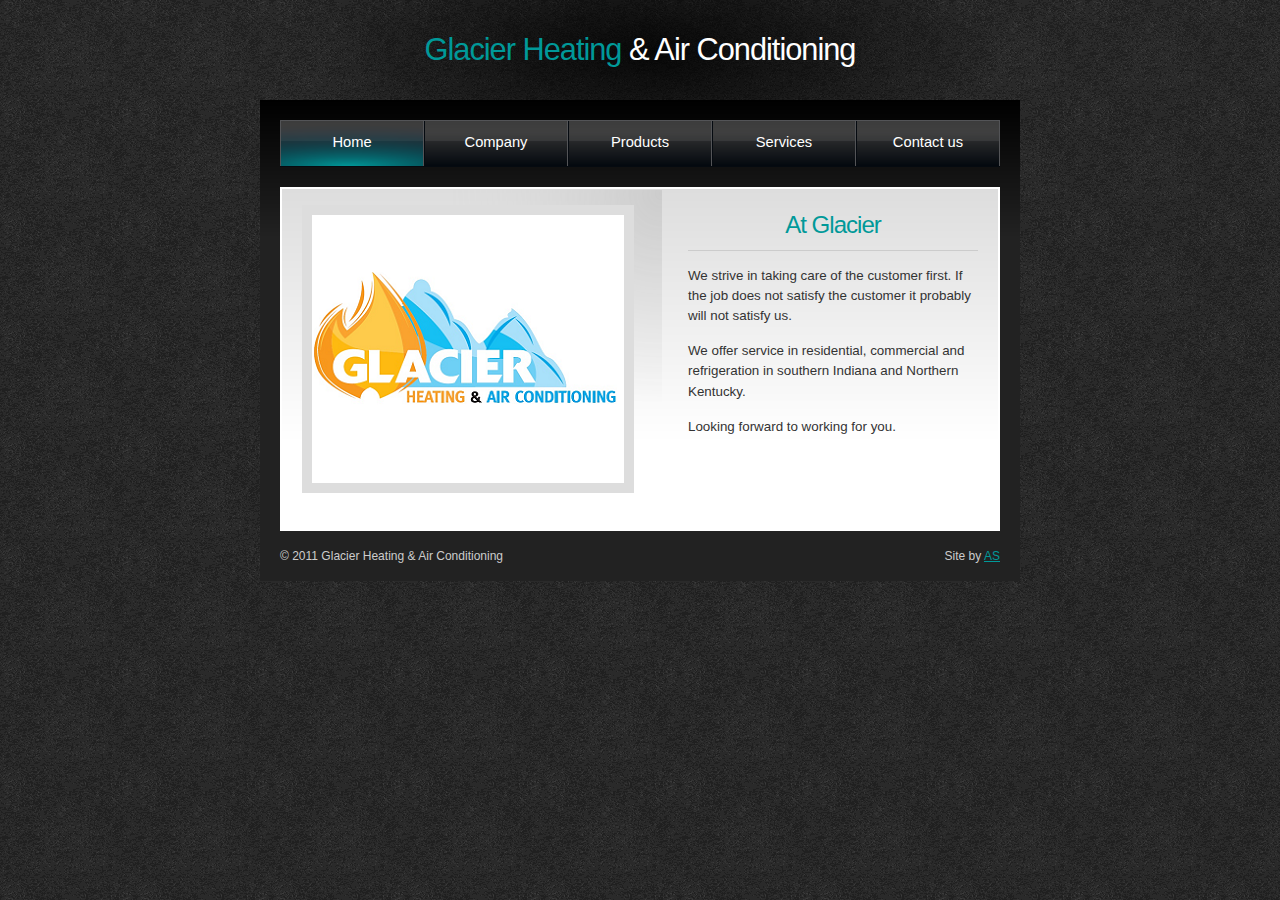
<file: .gitignore/GlacierSite/index.html>
<!DOCTYPE html PUBLIC "-//W3C//DTD XHTML 1.0 Strict//EN" "http://www.w3.org/TR/xhtml1/DTD/xhtml1-strict.dtd">
<html xmlns="http://www.w3.org/1999/xhtml">
<head>
	<title>Glacier Heating & Air Conditioning</title>
	<meta http-equiv="content-type" content="text/html; charset=utf-8" />
	<meta http-equiv="imagetoolbar" content="no" />
	<meta name="keywords" content="heating and air, air conditiong, new albany, glacier heating and air, new albany heat and air, indiana heat and air, HVAC, A/C service" />
	<meta name="description" content="Glacier Heating & Air Conditioning" />
	<meta name="author" content="UCR" />
	<meta name="copyright" content="Copyright 2011, Glacier Heating & Air Conditioning" />	  
	<meta name="revisit-after" content="3 days" />
	<link href="css/style.css" rel="stylesheet" type="text/css" />
	<!--[if IE]><link href="css/ie-transparency.css" rel="stylesheet" type="text/css" /><![endif]-->    
</head>

<body id="home">

<div id="container">
	<div id="header">
	    <h1><a href="index.html">Glacier Heating <span>& Air Conditioning</span></a></h1>		
	</div>
    
	<div id="body">
		<ul id="nav">
			<li class="on first"><a href="index.html">Home</a></li>
			<li><a href="company.html">Company</a></li>
			<li><a href="products.html">Products</a></li>
			<li><a href="services.html">Services</a></li>
			<li><a href="contact.html">Contact us</a></li>
		</ul>
		<div id="content"><div>
			<div id="main">
				<h2><center> At Glacier </center></h2>
				
				<p>We strive in taking care of the customer first. If the job does not satisfy the customer it probably will not satisfy us. </p>
				
				<p>We offer service in residential, commercial and refrigeration in southern Indiana and Northern Kentucky. </p>
				
				
				<p>Looking forward to working for you.</p>			
			</div>
			<div id="sub">
				<p><img src="img/glacierlogoexpand.png" alt="Logo" /></p>
			</div>
		</div></div>	
	</div>
	
	<div id="footer">
		<p class="left">&copy; 2011 Glacier Heating & Air Conditioning</p>
		<p class="right">Site by <a href="http://amberspence.org">AS</a></p>
	</div>	
</div>	
</body>
</html>
</file>
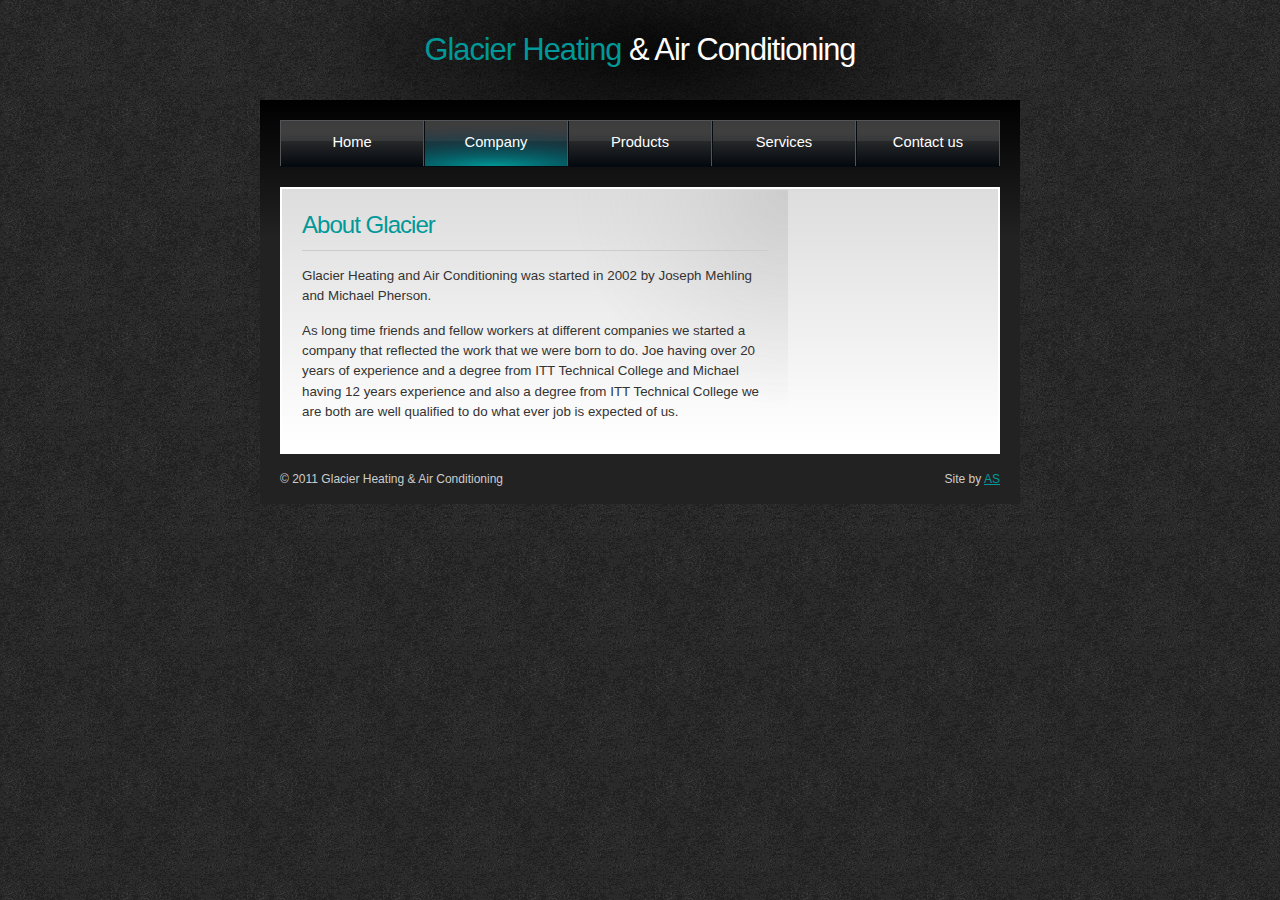
<file: .gitignore/GlacierSite/company.html>
<!DOCTYPE html PUBLIC "-//W3C//DTD XHTML 1.0 Strict//EN" "http://www.w3.org/TR/xhtml1/DTD/xhtml1-strict.dtd">
<html xmlns="http://www.w3.org/1999/xhtml">
<head>
	<title>About Glacier Heating & Air</title>
	<meta http-equiv="content-type" content="text/html; charset=utf-8" />
	<meta http-equiv="imagetoolbar" content="no" />
	<meta name="keywords" content="about glacier heating and air, about glacier, new albany heating and air, company glacier heating and air" />
	<meta name="description" content="About Glacier Heating and Air Conditioning" />
	<meta name="author" content="UCR" />
	<meta name="copyright" content="Copyright 2011, Glacier Heating & Air Conditioning" />	  
	<meta name="revisit-after" content="3 days" />
	<link href="css/style.css" rel="stylesheet" type="text/css" />
	<!--[if IE]><link href="css/ie-transparency.css" rel="stylesheet" type="text/css" /><![endif]-->    
</head>

<body>

<div id="container">
	<div id="header">
	    <h1><a href="index.html">Glacier Heating <span>& Air Conditioning</span></a></h1>		
	</div>
    
	<div id="body">
		<ul id="nav">
			<li class="first"><a href="index.html">Home</a></li>
			<li class="on"><a href="company.html">Company</a></li>
			<li><a href="products.html">Products</a></li>
			<li><a href="services.html">Services</a></li>
			<li><a href="contact.html">Contact us</a></li>
		</ul>
		<div id="content"><div>
			<div id="main">
				<h2>About Glacier</h2>
				<p>Glacier Heating and Air Conditioning was started in 2002 by Joseph Mehling and Michael Pherson. </p>
				<p>As long time friends and fellow workers at different companies we started a company that reflected the work that we were born to do. Joe having over 20 years of experience and a degree from ITT Technical College and Michael having 12 years experience and also a degree from ITT Technical College we are both are well qualified to do what ever job is expected of us.</p>
				<p>
				
						
			</div>
			
		</div></div>	
	</div>
	
	<div id="footer">
		<p class="left">&copy; 2011 Glacier Heating & Air Conditioning</p>
		<p class="right">Site by <a href="http://amberspence.org">AS</a></p>
	</div>	
</div>	
</body>
</html>
</file>
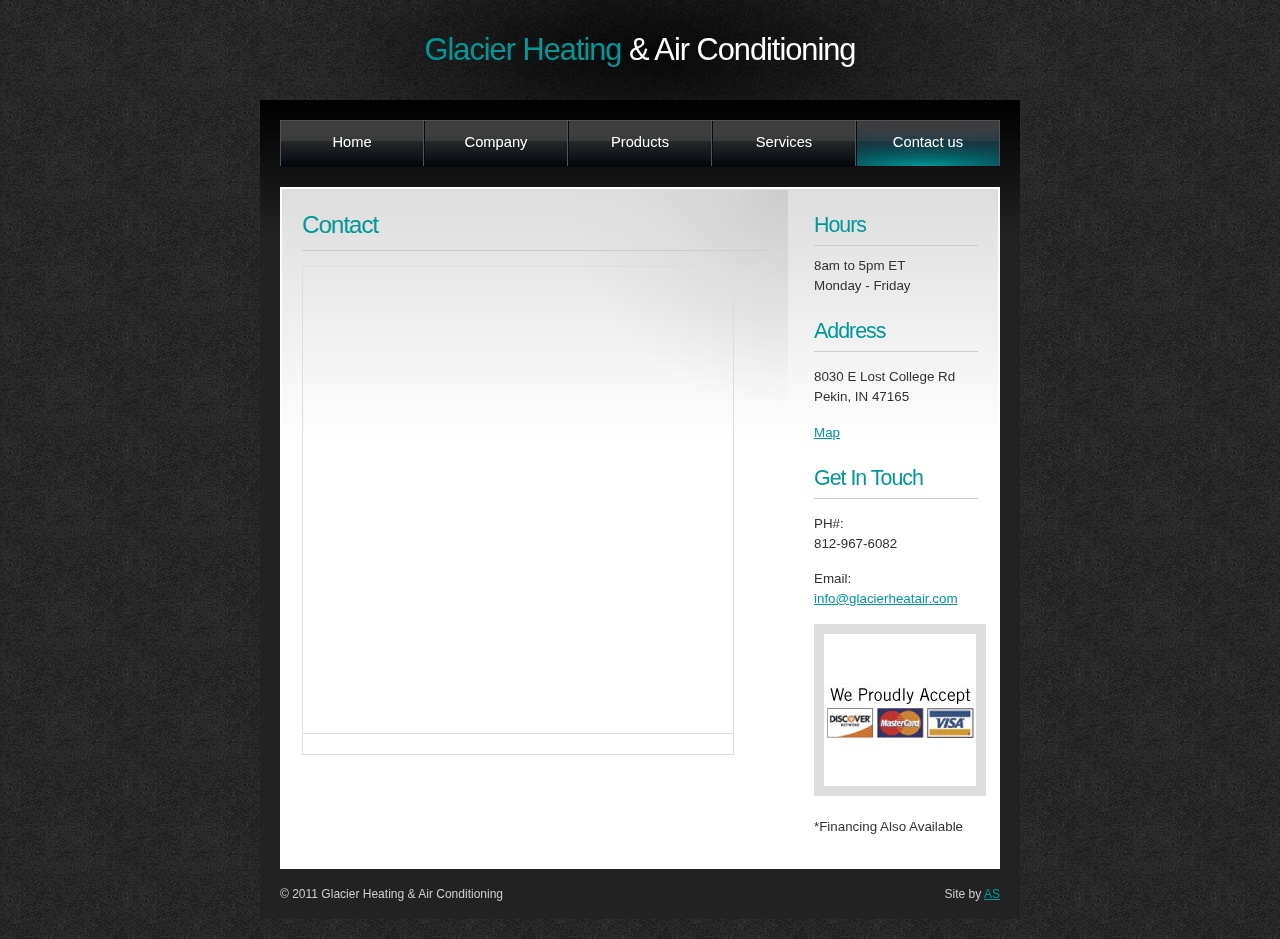
<file: .gitignore/GlacierSite/contact.html>
<!DOCTYPE html PUBLIC "-//W3C//DTD XHTML 1.0 Strict//EN" "http://www.w3.org/TR/xhtml1/DTD/xhtml1-strict.dtd">
<html xmlns="http://www.w3.org/1999/xhtml">
<head>
	<title>Contact Glacier</title>
	<meta http-equiv="content-type" content="text/html; charset=utf-8" />
	<meta http-equiv="imagetoolbar" content="no" />
	<meta name="keywords" content="" />
	<meta name="description" content="" />
	<meta name="author" content="" />
	<meta name="copyright" content="Copyright 2011, Glacier Heating & Air Conditioning" />	  
	<meta name="revisit-after" content="3 days" />
	<link href="css/style.css" rel="stylesheet" type="text/css" />
	<!--[if IE]><link href="css/ie-transparency.css" rel="stylesheet" type="text/css" /><![endif]-->    
</head>

<body>

<div id="container">
	<div id="header">
	    <h1><a href="index.html">Glacier Heating <span>& Air Conditioning</span></a></h1>		
	</div>
    
	<div id="body">
		<ul id="nav">
			<li class="first"><a href="index.html">Home</a></li>
			<li><a href="company.html">Company</a></li>
			<li><a href="products.html">Products</a></li>
			<li><a href="services.html">Services</a></li>
			<li class="on"><a href="contact.html">Contact us</a></li>
		</ul>
		<div id="content"><div>
			<div id="main">
				<h2>Contact</h2>
				
				<!-- Do not change code! -->
<table cellspacing="0" cellpadding="0" border="0"><tr><td><iframe width="400" height="440" frameborder="0" src="http://www.foxyform.com/form.php?id=128085&sec_hash=88c3dda61bb"></iframe></td></tr><tr><td align="center"><a style="font:8px Arial;color:#5C5C5C;" href="http://www.foxyform.com"></a></td></tr></table>
<!-- Do not change code! -->      	
			</div>
			<div id="sub">
				<h2>Hours</h2>
				8am to 5pm ET <br/> Monday - Friday</p>
				
				<h2>Address</h2>
				<p>8030 E Lost College Rd <br/>
Pekin, IN 47165</p>		
<a href=http://maps.google.com/maps?f=q&source=s_q&hl=en&geocode=&q=8030+E+Lost+College+Rd,+Pekin,+IN+47165&aq=&sll=37.0625,-95.677068&sspn=52.637906,135.263672&ie=UTF8&hq=&hnear=8030+E+Lost+College+Rd,+New+Pekin,+Indiana+47165&ll=38.506535,-85.953298&spn=0.025657,0.066047&z=15>Map</a><h2>Get In Touch</h2>
				<p>PH#: <br/> 812-967-6082</p>

				<p>Email: <a href="mailto:info@glacierheatair.com">info@glacierheatair.com</a></p>
						<img alt="VMD" src="img/visa-mc-discover.jpg" ></a>
						<p>*Financing Also Available</p>
			</div>
		</div></div>	
	</div>
	
	<div id="footer">
		<p class="left">&copy; 2011 Glacier Heating & Air Conditioning</p>
		<p class="right">Site by <a href="http://amberspence.org">AS</a></p>
	</div>	
</div>	
</body>
</html>
</file>
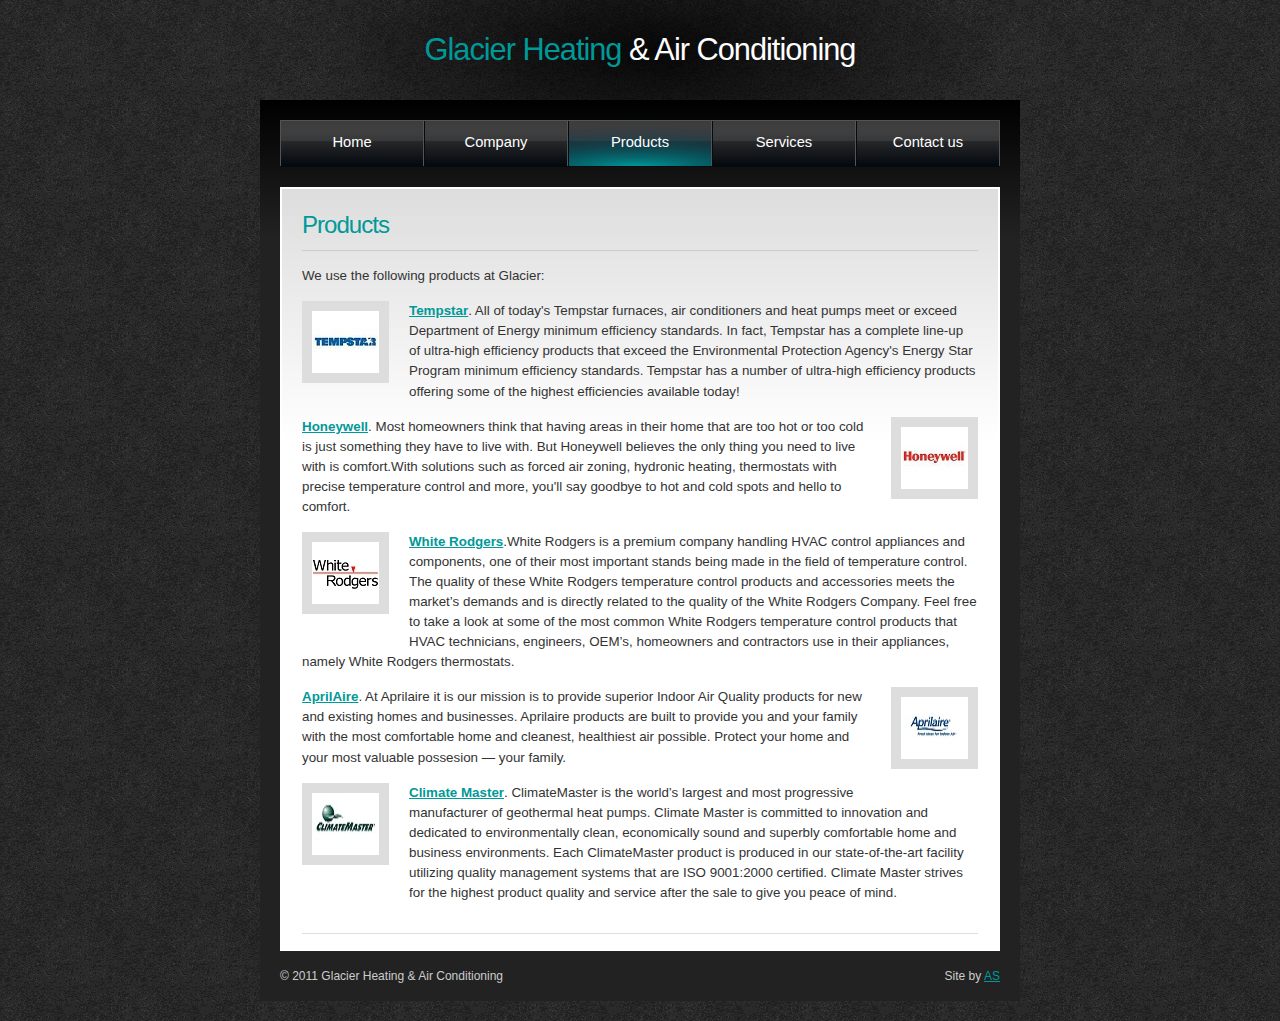
<file: .gitignore/GlacierSite/products.html>
<!DOCTYPE html PUBLIC "-//W3C//DTD XHTML 1.0 Strict//EN" "http://www.w3.org/TR/xhtml1/DTD/xhtml1-strict.dtd">
<html xmlns="http://www.w3.org/1999/xhtml">
<head>
	<title>Glacier Products</title>
	<meta http-equiv="content-type" content="text/html; charset=utf-8" />
	<meta http-equiv="imagetoolbar" content="no" />
	<meta name="keywords" content="heating and air, air conditiong, new albany, glacier heating and air, new albany heat and air, indiana heat and air, HVAC, A/C service" />
	<meta name="description" content="Glacier Heating & Air Products" />
	<meta name="author" content="UCR" />
	<meta name="copyright" content="Copyright 2011, Glacier Heating & Air Conditioning" />	  
	<meta name="revisit-after" content="3 days" />
	<link href="css/style.css" rel="stylesheet" type="text/css" />
	<!--[if IE]><link href="css/ie-transparency.css" rel="stylesheet" type="text/css" /><![endif]-->    
</head>

<body>

<div id="container">
	<div id="header">
	    <h1><a href="index.html">Glacier Heating <span>& Air Conditioning</span></a></h1>		
	</div>
    
	<div id="body">
		<ul id="nav">
			<li class="first"><a href="index.html">Home</a></li>
			<li><a href="company.html">Company</a></li>
			<li class="on"><a href="products.html">Products</a></li>
			<li><a href="services.html">Services</a></li>
			<li><a href="contact.html">Contact us</a></li>
		</ul>
		<div id="content"><div>
		
		<h2>Products</h2>
		<p>We use the following products at Glacier:</p>
		<p><a href="http://www.tempstar.com/"><img src="img/tempstar.jpg" alt="Tempstar" class="left"/></a> <a href="http://www.tempstar.com/"><strong>Tempstar</strong></a>. All of today's Tempstar furnaces, air conditioners and heat pumps meet or exceed Department of Energy minimum efficiency standards. In fact, Tempstar has a complete line-up of ultra-high efficiency products that exceed the Environmental Protection Agency's Energy Star Program minimum efficiency standards. Tempstar has a number of ultra-high efficiency products offering some of the highest efficiencies available today!</p>
		<p><a href="http://yourhome.honeywell.com/home/"><img src="img/honeywell.jpg" alt="Honeywell" class="right"/></a><a href="http://yourhome.honeywell.com/home/"> <strong>Honeywell</strong></a>. Most homeowners think that having areas in their home that are too hot or too cold is just something they have to live with. But Honeywell believes the only thing you need to live with is comfort.With solutions such as forced air zoning, hydronic heating, thermostats with precise temperature control and more, you'll say goodbye to hot and cold spots and hello to comfort.</p>
		<p><a href="http://www.emersonclimate.com/en-us/brands/white_rodgers/pages/white_rodgers.aspx"><img src="img/whiterodgers.jpg" alt="White Rodgers" class="left" /></a><a href="http://www.emersonclimate.com/en-us/brands/white_rodgers/pages/white_rodgers.aspx"> <strong>White Rodgers</strong></a>.White Rodgers is a premium company handling HVAC control appliances and components, one of their most important stands being made in the field of temperature control. The quality of these White Rodgers temperature control products and accessories meets the market’s demands and is directly related to the quality of the White Rodgers Company. Feel free to take a look at some of the most common White Rodgers temperature control products that HVAC technicians, engineers, OEM’s, homeowners and contractors use in their appliances, namely White Rodgers thermostats.  </p>
		<p><a href="http://www.aprilaire.com/"><img src="img/aprilaire.jpg" alt="AprilAire" class="right"/></a> <a href="http://www.aprilaire.com/"> <strong>AprilAire</strong></a>. At Aprilaire it is our mission is to provide superior Indoor Air Quality products for new and existing homes and businesses. Aprilaire products are built to provide you and your family with the most comfortable home and cleanest, healthiest air possible. Protect your home and your most valuable possesion — your family. </p>
		<p><a href="http://www.climatemaster.com/"><img src="img/climatemaster.jpg" alt="Climate Master" class="left" /></a> <a href="http://www.climatemaster.com/"><strong>Climate Master</strong></a>. ClimateMaster is the world’s largest and most progressive manufacturer of geothermal heat pumps. Climate Master is committed to innovation and dedicated to environmentally clean, economically sound and superbly comfortable home and business environments. Each ClimateMaster product is produced in our state-of-the-art facility utilizing quality management systems that are ISO 9001:2000 certified. Climate Master strives for the highest product quality and service after the sale to give you peace of mind. </p>
		
		
		<hr/>
		
		
		</div></div>	
	</div>
	
	<div id="footer">
		<p class="left">&copy; 2011 Glacier Heating & Air Conditioning</p>
		<p class="right">Site by <a href="http://amberspence.org">AS</a></p>
	</div>	
</div>	
</body>
</html>
</file>
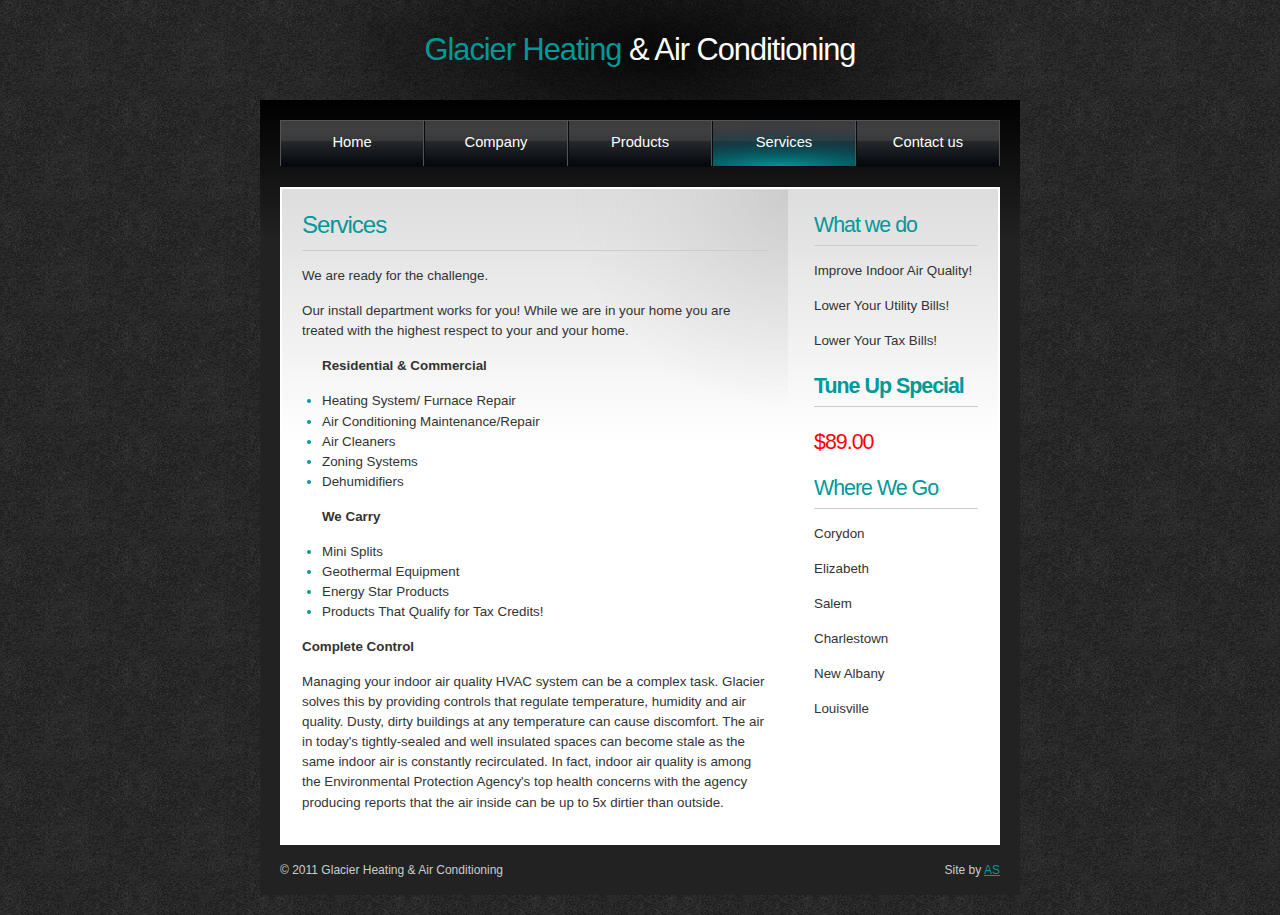
<file: .gitignore/GlacierSite/services.html>
<!DOCTYPE html PUBLIC "-//W3C//DTD XHTML 1.0 Strict//EN" "http://www.w3.org/TR/xhtml1/DTD/xhtml1-strict.dtd">
<html xmlns="http://www.w3.org/1999/xhtml">
<head>
	<title>Glacier Services</title>
	<meta http-equiv="content-type" content="text/html; charset=utf-8" />
	<meta http-equiv="imagetoolbar" content="no" />
	<meta name="keywords" content="heating and air, air conditiong, new albany, glacier heating and air, new albany heat and air, indiana heat and air, HVAC, A/C service" />
	<meta name="description" content="Glacier Heating And Air Services" />
	<meta name="author" content="UCR" />
	<meta name="copyright" content="Copyright 2011, Glacier Heating & Air Conditioning" />	  
	<meta name="revisit-after" content="3 days" />
	<link href="css/style.css" rel="stylesheet" type="text/css" />
	<!--[if IE]><link href="css/ie-transparency.css" rel="stylesheet" type="text/css" /><![endif]-->    
</head>

<body>

<div id="container">
	<div id="header">
	    <h1><a href="index.html">Glacier Heating <span>& Air Conditioning</span></a></h1>		
	</div>
    
	<div id="body">
		<ul id="nav">
			<li class="first"><a href="index.html">Home</a></li>
			<li><a href="company.html">Company</a></li>
			<li><a href="products.html">Products</a></li>
			<li class="on"><a href="services.html">Services</a></li>
			<li><a href="contact.html">Contact us</a></li>
		</ul>
		<div id="content"><div>
			<div id="main">
				<h2>Services</h2>
				<p><!--<img src="img/image.gif" class="left" alt="image placeholder" /> -->
				We are ready for the challenge.</p>
				
				<p>Our install department works for you! While we are in your home you are treated with the highest respect to your and your home. </p>			
								
				<ul>
					<p><strong>Residential & Commercial</strong></p>
					
					<li><span>Heating System/ Furnace Repair</span></li>
					<li><span>Air Conditioning Maintenance/Repair</span></li>
					<li><span>Air Cleaners</span></li>
					<li><span>Zoning Systems</span></li>
					<li><span>Dehumidifiers</span></li>
					
					<p><strong>We Carry</strong></p>
					
					<li><span>Mini Splits </span></li>
					<li><span>Geothermal Equipment</span></li>
					<li><span>Energy Star Products</span></li>
					<li><span>Products That Qualify for Tax Credits!</span></li>
					</ul>	
					<p><strong>Complete Control</strong></p>
					<p>Managing your indoor air quality HVAC system can be a complex task. Glacier solves this by providing controls that regulate temperature, humidity and air quality. Dusty, dirty buildings at any temperature can cause discomfort. The air in today's tightly-sealed and well insulated spaces can become stale as the same indoor air is constantly recirculated. In fact, indoor air quality is among the Environmental Protection Agency's top health concerns with the agency producing reports that the air inside can be up to 5x dirtier than outside. </p>
					
							
			</div>
			<div id="sub">
				<h2>What we do</h2>
				
					<p>Improve Indoor Air Quality!</p>
					<p>Lower Your Utility Bills!</p>
					<p>Lower Your Tax Bills!</p>					
												
						
				<h2><strong>Tune Up Special</strong></h2>
				<h3><font color=red>$89.00</font></h3>		
<h2>Where We Go</h2>	
<p>Corydon</p>
					<p>Elizabeth</p>
					<p>Salem</p>
					<p>Charlestown</p>
					<p>New Albany</p>
					<p>Louisville</p>			
			</div>
		</div></div>	
	</div>
	
	<div id="footer">
		<p class="left">&copy; 2011 Glacier Heating & Air Conditioning</p>
		<p class="right">Site by <a href="http://amberspence.org">AS</a></p>
	</div>	
</div>	
</body>
</html>
</file>
<file: .gitignore/GlacierSite/css/style.css>
﻿/* ================================================================ **
** style.css
** ================================================================ */


/* ---------------------------------------------------------------- **
** Generic
** ---------------------------------------------------------------- */
html { font-size: 76%; }
body {
	background: #333 url(../img/bg.gif);
	font-family: "Trebuchet MS", Tahoma, Verdana, Arial, Helvetica, sans-serif;
	font-size: 1.1em;
	line-height: 1.5em;
	color: #333;
	text-align: center;
	margin: 0;
	padding: 0;
	}

/* headers */
h2, h3, h4, h5, h6 { 
	color: #099; 
	margin: 0; 
	font-weight: normal;
	font-family: "Trebuchet MS", Tahoma, Verdana, Arial, Helvetica, sans-serif; letter-spacing: -1px;
	}
h2 { font-size: 1.8em; margin: 25px 0 15px; padding-bottom: 15px; border-bottom: 1px solid #ccc; }
h3 { font-size: 1.6em; margin: 25px 0 15px; }
h4 { font-size: 1.4em; margin: 20px 0 10px; }
h5 { font-size: 1.2em; margin: 20px 0 5px; }	
h6 { font-size: 1em; margin: 20px 0 0; }

/* text */
p { margin: 15px 0; }
acronym { cursor: help; }
pre, code, blockquote { 
	margin: 15px 0; 
	border: 1px dashed #ddd; 
	padding: 15px; 
	display: block; 
	background: #fff url(../img/grey_grad_.jpg) repeat-x 0 -130px; 
	color: #666; 
	}
blockquote { 
	font-family: "Trebuchet MS", Tahoma, Verdana, Arial, Helvetica, sans-serif; border: 1px solid #ddd; 
	padding: 0 15px 0 15px;
	background-color: #eee;
	min-height: 60px; 
	}
* html blockquote { height: 60px; }	

/* links */
a { text-decoration: underline; color: #099; outline: none; }
a:hover { text-decoration: none; }

/* images */
img { border: 10px solid #ddd; padding: 1px; background-color: #fff; }	
a img { }
a:hover img { border-color: #eee; }
img.right { margin: 0 0 20px 20px; }
img.left { margin: 0 20px 20px 0; }

/* lists */
ul, ol, dl { margin: 15px 0 15px 20px; padding: 0; }
ul { list-style-type: disc; }
ul ul, ol ol { margin-top: 0; margin-bottom: 0; }
ol { margin-left: 25px; }
dl { margin-left: 0; }
dl dt { font-weight: bold; margin-top: 15px; }
dl dd { margin: 0; }
dl dt, li { color: #099; }
li span { color: #333; }

/* tables */
table { margin: 15px 0; border: 1px solid #ddd; border-collapse: collapse; }
table th, 
table td { padding: 10px 15px; text-align: left; }
table thead th { 
	font-family: "Trebuchet MS", Tahoma, Verdana, Arial, Helvetica, sans-serif; 
	background-color: #099; 
	color: #fff; 
	font-weight: normal; 
	font-size: 1.1em;
	border: 1px solid #099;
	}
table tbody th { background-color: #ddd; }
table tbody th, 
table tbody td { border-top: 1px solid #ddd; }

/* forms */
form { background: url(../img/grey_grad_.jpg) repeat-x; border: 1px solid #ddd; padding: 0; margin: 25px 0; }
form fieldset { border: 0; padding: 10px 25px 15px; margin: 0; }
form fieldset legend { display: none; }
form p { height: 1%; }
form p:after { content: "."; display: block; clear: both; height: 0; visibility: hidden; }
form p label {  
	font-size: 1em; 
	color: #333; 
	float: left; 
	display: block; 
	width: 30%; 
	margin-right: 20px; 
	font-family: "Trebuchet MS", Tahoma, Verdana, Arial, Helvetica, sans-serif; }
form p input,
form p select,
form p textarea { 
	font-size: 1em; 
	color: #333; 
	border: 1px solid #ddd; 
	padding: 8px; 
	background-color: #eee; 
	width: 55%; 
	font-family: Tahoma, Arial, Helvetica, sans-serif; 
	}
form p select { width: 57.5%; }
form ul.fieldlist { margin: -30px 0 10px 33%; padding: 0; list-style-type: none; }
form ul.fieldlist li { color: #333; padding: 0 30px 5px 0; white-space: nowrap; }
form input.btn,
a.btn { 
	width: auto; 
	overflow: visible;
	border: 0;
	background: #099 url(../img/image_.jpg) repeat-x 0 -30px; 
	padding: 8px 10px;
	cursor: pointer; 
	color: #fff;
	text-decoration: none;  
	font-weight: bold;
	}
a.btn:hover { background-color: #ccc; color: #333; }	

/* horizontal rule */
hr { border: 0; height: 1px; background-color: #ddd; color: #ddd; margin: 30px 0 0; }

/* classes */
.left { float: left; }
.right {float: right; }
.hide { display: none; }

/* list of links */
ul.links { list-style-type: none; margin-left: 0; }
ul.links li { margin: 5px 0; }

/* list of images */
ul.images { margin-left: -15px; margin-bottom: 0; padding: 15px 0 0; list-style-type: none; height: 1%; width: 104%; }
* html ul.images { width: 100%; }
ul.images:after { content: "."; clear: both; display: block; visibility: hidden; height: 0; }
ul.images li { float: left; margin: 0; padding: 0 0 15px 15px; }
ul.images li img { vertical-align: middle; }

/*------------------------------------------------------------*
**  Container
**------------------------------------------------------------*/
#container {
	margin: 0 auto;
	width: 760px;
	}

/*------------------------------------------------------------*
**  Header
**------------------------------------------------------------*/
#header { background: url(../img/header_.png) no-repeat; }

/* Logo */
#header h1 { 
	font-family: "Trebuchet MS", Tahoma, Verdana, Arial, Helvetica, sans-serif; 
	font-size: 2.3em;
	font-weight: normal;
	color: #099;
	margin: 0;
	padding: 40px 0;
	letter-spacing: -1px;
	}
#header h1 a { text-decoration: none; color: #099; }
#header h1 a:hover { text-decoration: none; }
#header h1 span { color: #fff; }

/*------------------------------------------------------------*
**  Body
**------------------------------------------------------------*/	
#body { padding: 20px; background: #222 url(../img/body_.png) repeat-x; }

/*------------------------------------------------------------*
**  Navigation
**------------------------------------------------------------*/
ul#nav {
	margin: 0 0 20px;
	padding: 0;
	list-style-type: none;
	border-top: 1px solid #535457;
	border-bottom: 1px solid #050A10;
	height: 1%;
	}
ul#nav:after {	
	content: ".";
	clear: both;
	display: block;
	visibility: hidden;
	height: 0;
	}
ul#nav li {
	/* this width needs changing 
	depending on the amount of links. 
	Divide 100% by the amount of links 
	and set the value here. 
	e.g. 5 links: 100/5 = 20% */ 	
	width: 20%;
	float: left; 
	margin: 0; 
	font-size: 1.1em;
	background: #3C3C3C url(../img/nav_over_.png) no-repeat 50% 100%;
	}	
ul#nav li a {
	display: block; 
	background: #3C3C3C url(../img/nav_.png) repeat-x 50% 100%;
	padding: 11px 0 14px;
	color: #fff;
	text-decoration: none;
	border-right: 1px solid #535457;
	border-left: 1px solid #050A10;
	position: relative;	
	} 	
ul#nav li.first a {	border-left-color: #535457; }
ul#nav li a:hover { background-color: transparent; background-image: none; }
ul#nav li.on a,
ul#nav li.on a:hover { background-image: url(../img/nav_on_.png); }

/*------------------------------------------------------------*
**  Content
**------------------------------------------------------------*/
#content { background-color: #fff; padding: 2px; text-align: left; }
#content div { background: url(../img/content_.png) repeat-x; padding: 1px 20px 15px; min-height: 195px; }
* html #content div { height: 195px; }
#content div:after { content: "."; display: block; clear: both; height: 0; visibility: hidden; }
#content div div { background-image: none; padding: 0; min-height: 0; }
* html #content div div { height: 1%; }

#content #sub { padding: 0 0 0 20px; }
#content #main { padding: 0 20px 0 0; }

#content #main { width: 466px; float: left; background: url(../img/main_.png) no-repeat 100% 0%; } 
#content #sub { width: 164px; float: right; }

#home #content #sub { 
	padding: 0 20px 0 0; 
	width: 340px; 
	float: left; 
	background: url(../img/sub_.png) no-repeat 100% 0%; 
	}
#home #content #main { 
	padding: 0 0 0 20px; 
	float: right; 
	width: 290px; 
	background-image: none; 
	}
	
#content #sub h2 { font-size: 1.6em; padding-bottom: 10px; margin-bottom: 10px; }	


/*------------------------------------------------------------*
**  Footer
**------------------------------------------------------------*/
#footer { 
	padding: 0 20px; 
	background-color: #222; 
	height: 1%; 
	font-size: 0.9em;
	color: #ccc;
	margin-top: -20px;
	}	
#footer:after {
	content: ".";
	clear: both;
	visibility: hidden;
	display: block;
	height: 0;
	}
</file>
<file: .gitignore/GlacierSite/css/ie-transparency.css>
﻿/* ================================================================ **
** ie-transparency.css
** ================================================================ */
* html #header {
	background-image: none;
	filter: progid:DXImageTransform.Microsoft.AlphaImageLoader(src="img/header_.png", sizingMethod="crop"); 	
	zoom: 1;
	}	
* html #home #content #sub {
	background-image: none;
	filter: progid:DXImageTransform.Microsoft.AlphaImageLoader(src="img/sub_.png", sizingMethod="crop"); 	
	zoom: 1;	
	}
* html #content #main { 
	background-image: none;
	filter: progid:DXImageTransform.Microsoft.AlphaImageLoader(src="img/main_.png", sizingMethod="crop"); 	
	zoom: 1;
	}
* html #home #content #main { filter: none; }
</file>
